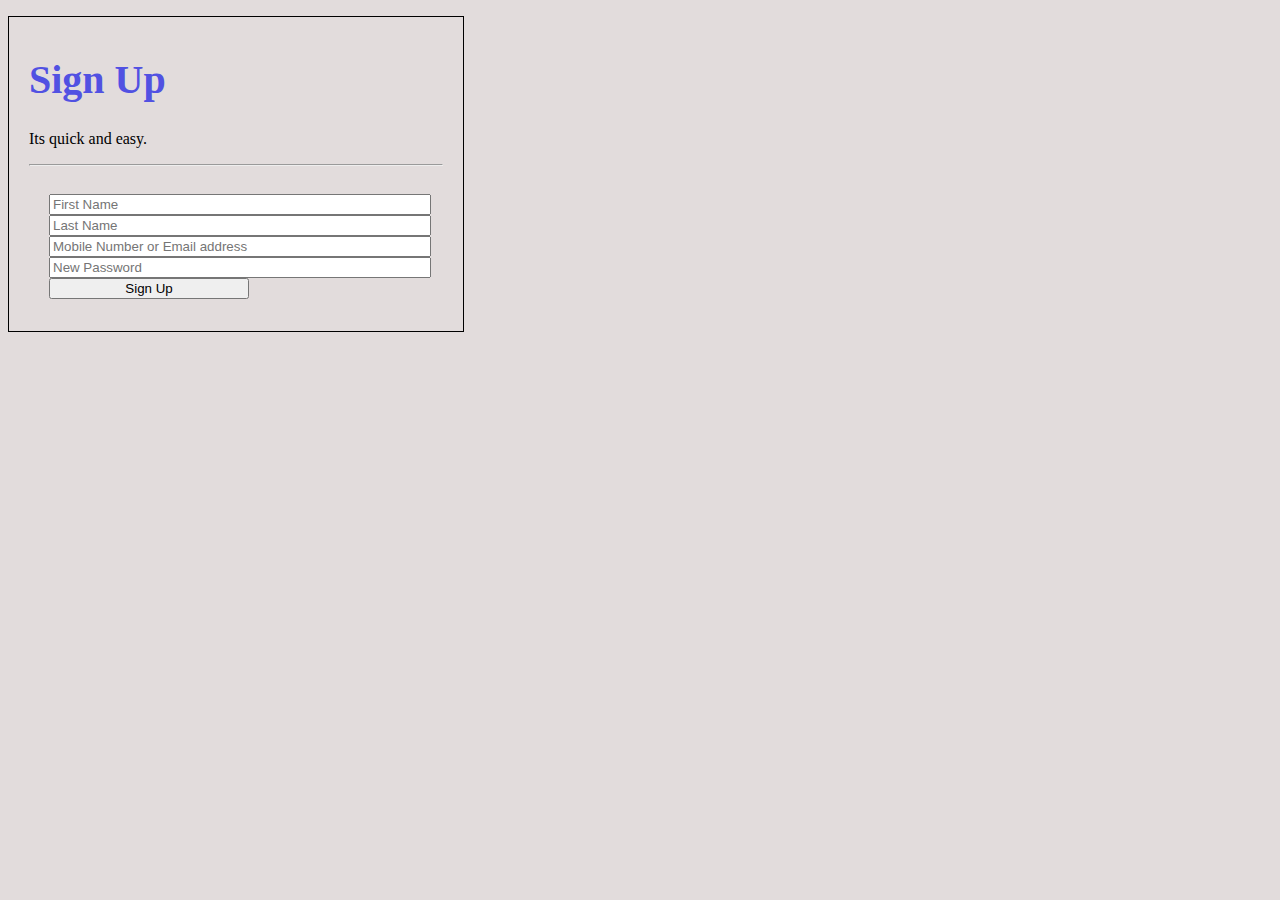
<file: index.html>
<!DOCTYPE html>
<html lang="en">
<head>
    <meta charset="UTF-8">
    <meta http-equiv="X-UA-Compatible" content="IE=edge">
    <meta name="viewport" content="width=device-width, initial-scale=1.0">
    <title>Document</title>
    <link rel="stylesheet" href="index.css">
</head>
<body>
    
    
    <div style="justify-content:end;">
        <h1>Sign Up</h1>
        <p>Its quick and easy.</p>
        <hr>
        <div class="border">
            <input type="text" placeholder="First Name" class = "inp">
            <input type = "text" placeholder="Last Name" class = "inp">
            <input type = "text" placeholder="Mobile Number or Email address" class="block , inp">
            <input type = "password" placeholder="New Password" class="block , inp">
            <input type = "submit" value="Sign Up" class="block" style="width:200px">
        </div>
    </div>
</body>
</html>
</file>
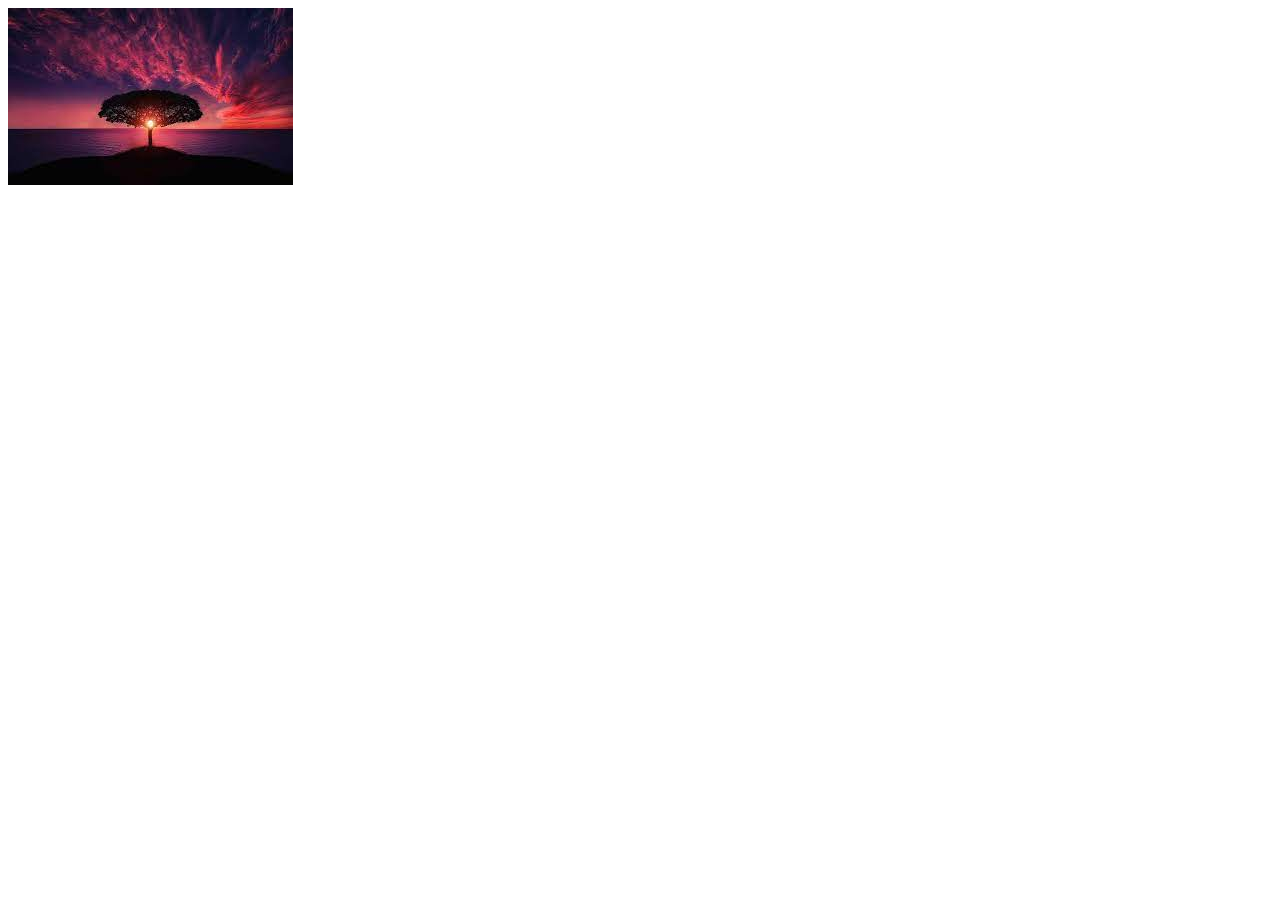
<file: 18-feb(2).html>
<!DOCTYPE html>
<html lang="en">
<head>
    <meta charset="UTF-8">
    <meta http-equiv="X-UA-Compatible" content="IE=edge">
    <meta name="viewport" content="width=device-width, initial-scale=1.0">
    <title>Document</title>
</head>
<body>
    <div class="parent" >

        <img src="[data-uri]" alt="">
    </div>
    <div class="child"
    
</body>
</html>
</file>
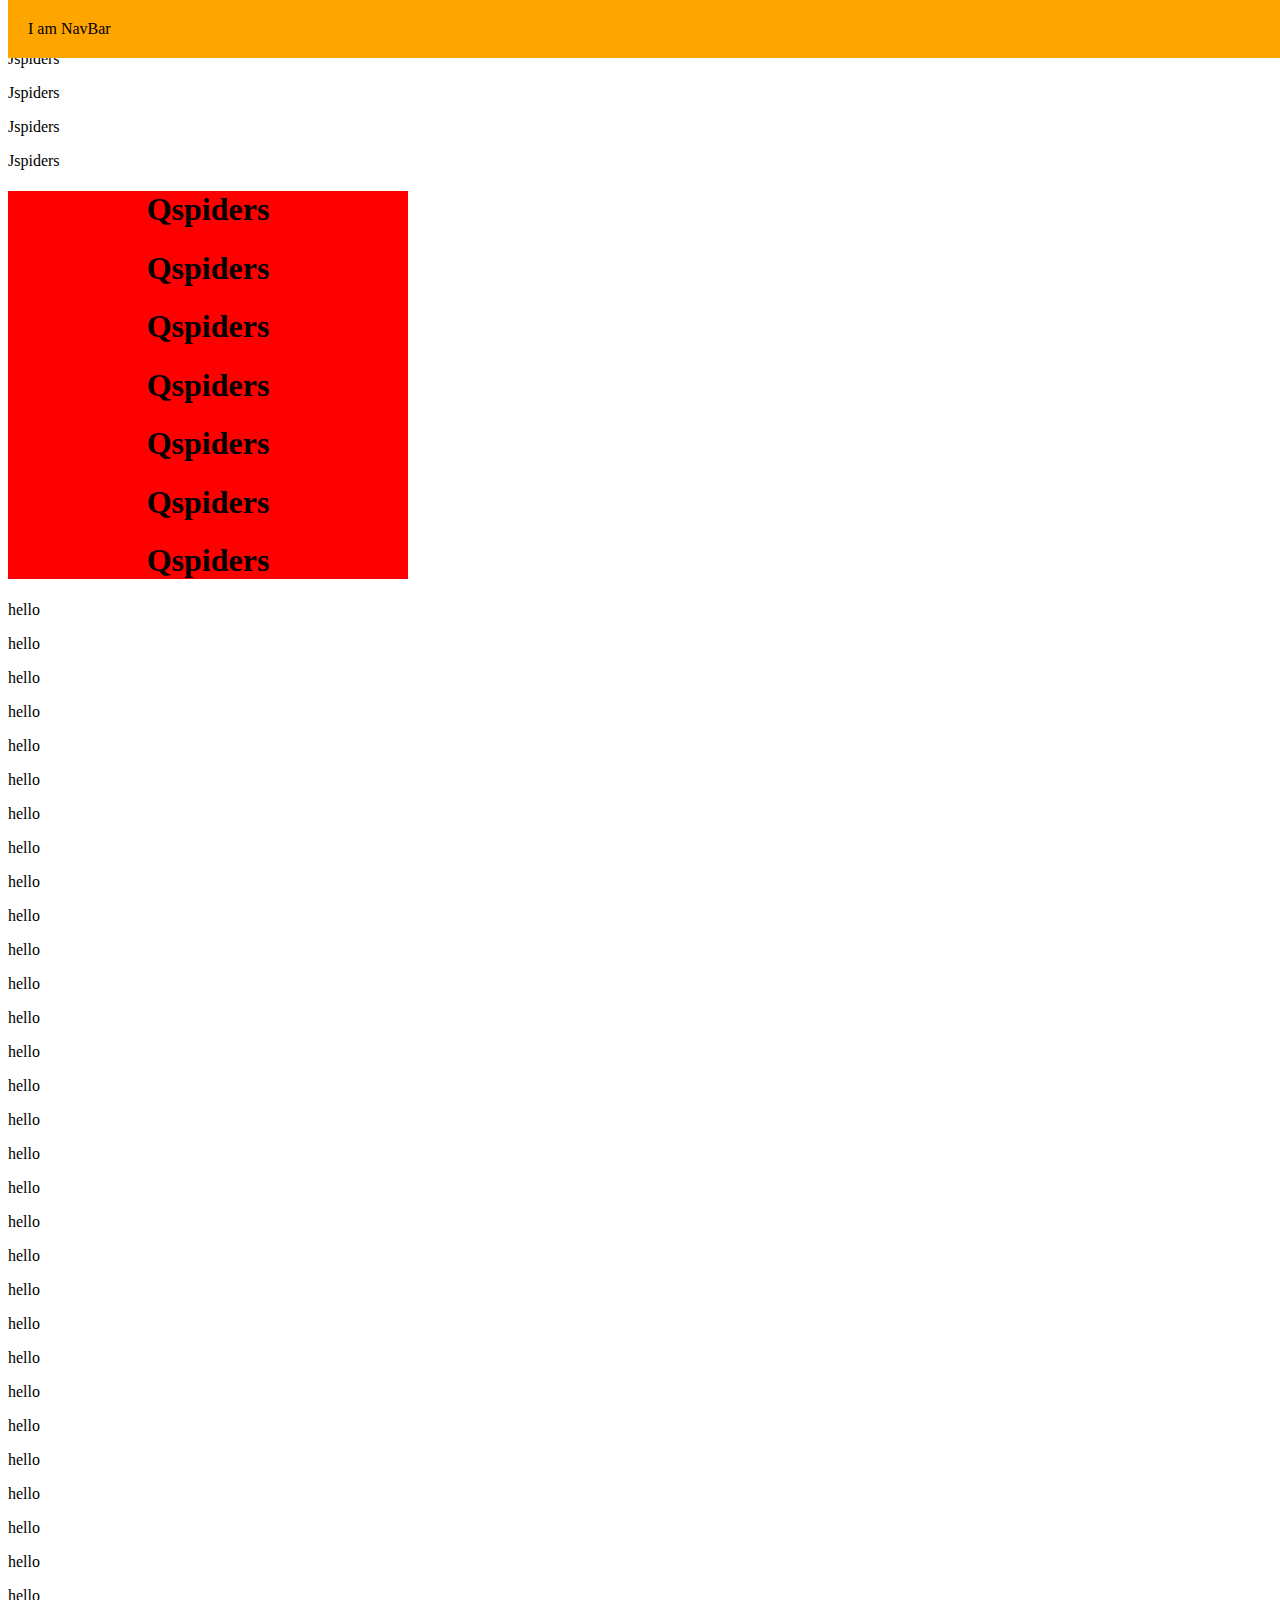
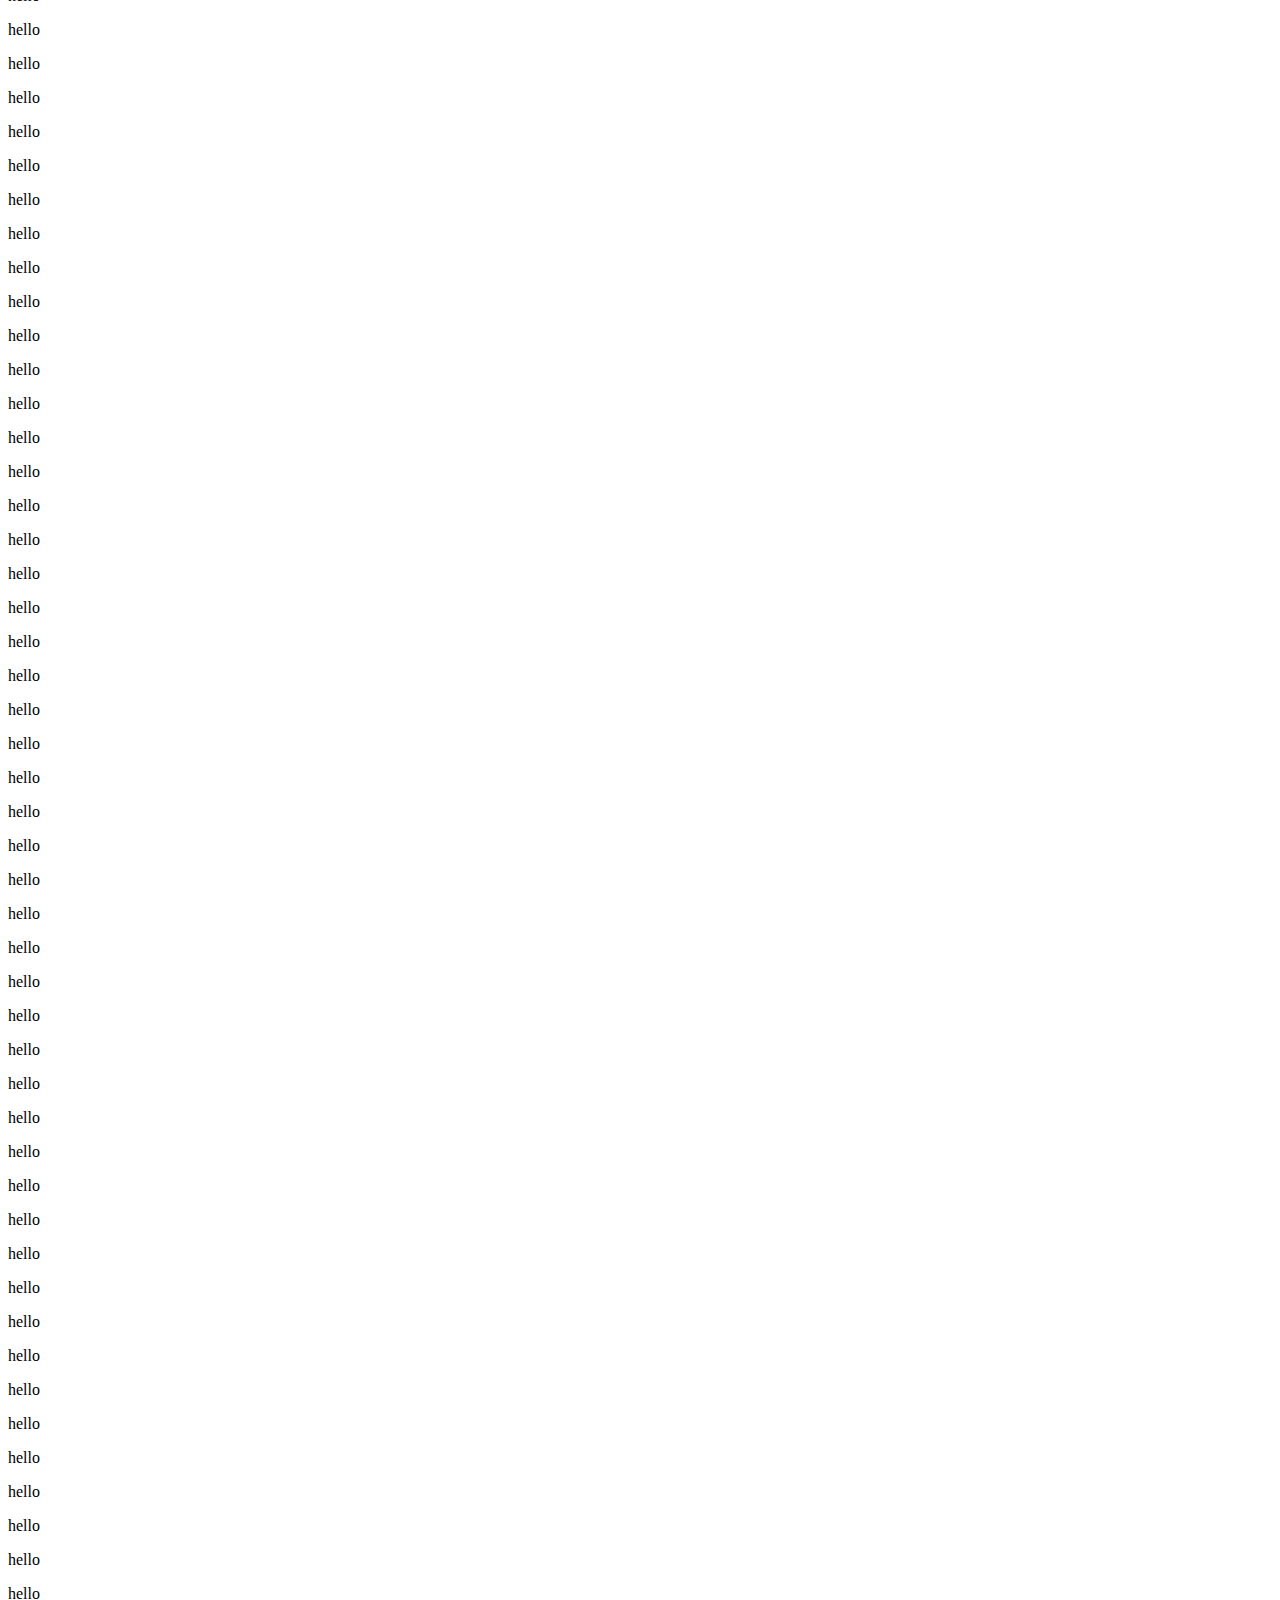
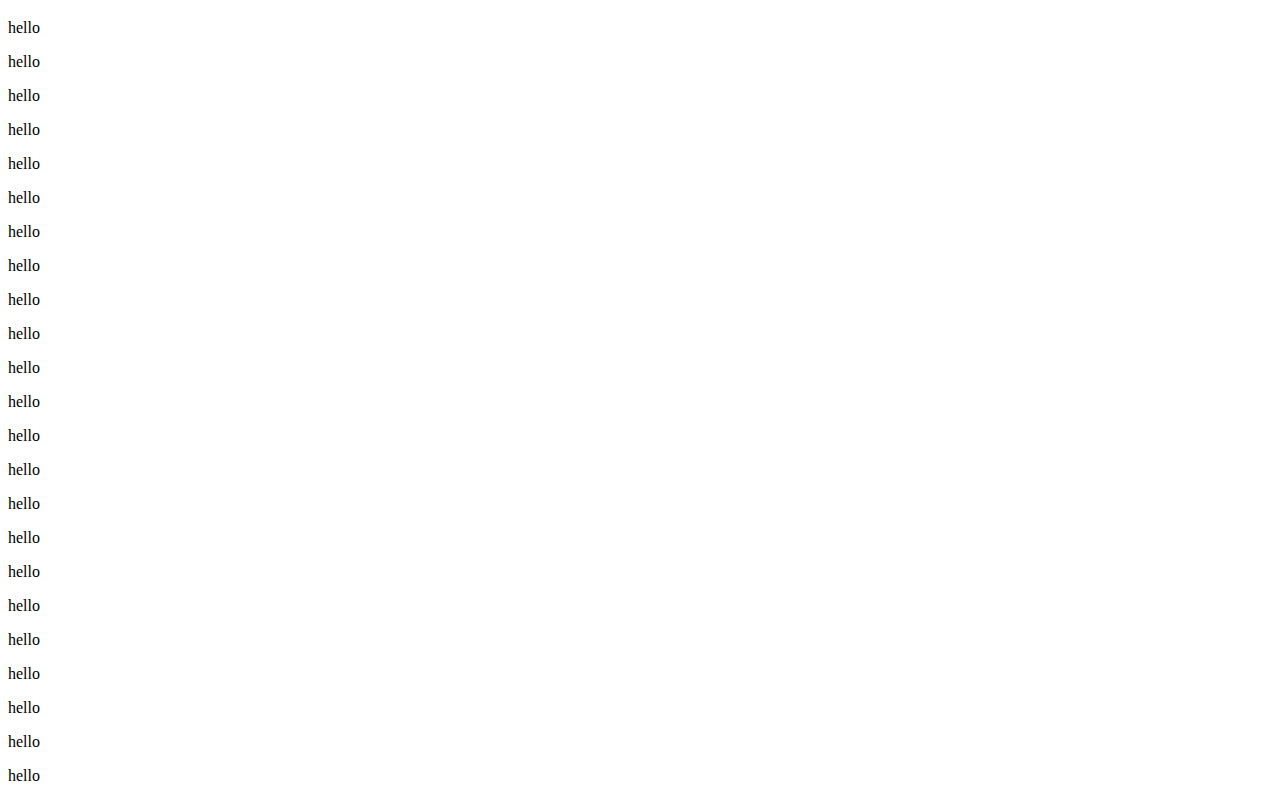
<file: 18-feb.html>
<!DOCTYPE html>
<html lang="en">
<head>
    <meta charset="UTF-8">
    <meta http-equiv="X-UA-Compatible" content="IE=edge">
    <meta name="viewport" content="width=device-width, initial-scale=1.0">
    <title>Document</title>
    <link rel="stylesheet" href="18-feb.css">
</head>
<body>
    <p>Jspiders</p>
    <p>Jspiders</p>
    <p>Jspiders</p>
    <div class="navbar">I am NavBar</div>
    <p>Jspiders</p>
    <p>Jspiders</p>

    <div class = "parent">
        <h1>Qspiders</h1>
        <h1>Qspiders</h1>
        <h1>Qspiders</h1>
        <!-- <div class = "child">
            child
        </div> -->
        <h1>Qspiders</h1>
        <h1>Qspiders</h1>
        <h1>Qspiders</h1>
        <h1>Qspiders</h1>

    </div>
    <p>hello</p>
    <p>hello</p>
    <p>hello</p>
    <p>hello</p>
    <p>hello</p>
    <p>hello</p>
    <p>hello</p>
    <p>hello</p>
    <p>hello</p>
    <p>hello</p>
    <p>hello</p>
    <p>hello</p>
    <p>hello</p>
    <p>hello</p>
    <p>hello</p>
    <p>hello</p>
    <p>hello</p>
    <p>hello</p>
    <p>hello</p>
    <p>hello</p>
    <p>hello</p>
    <p>hello</p>
    <p>hello</p>
    <p>hello</p>
    <p>hello</p>
    <p>hello</p>
    <p>hello</p>
    <p>hello</p>
    <p>hello</p>
    <p>hello</p>
    <p>hello</p>
    <p>hello</p>
    <p>hello</p>
    <p>hello</p>
    <p>hello</p>
    <p>hello</p>
    <p>hello</p>
    <p>hello</p>
    <p>hello</p>
    <p>hello</p>
    <p>hello</p>
    <p>hello</p>
    <p>hello</p>
    <p>hello</p>
    <p>hello</p>
    <p>hello</p>
    <p>hello</p>
    <p>hello</p>
    <p>hello</p>
    <p>hello</p>
    <p>hello</p>
    <p>hello</p>
    <p>hello</p>
    <p>hello</p>
    <p>hello</p>
    <p>hello</p>
    <p>hello</p>
    <p>hello</p>
    <p>hello</p>
    <p>hello</p>
    <p>hello</p>
    <p>hello</p>
    <p>hello</p>
    <p>hello</p>
    <p>hello</p>
    <p>hello</p>
    <p>hello</p>
    <p>hello</p>
    <p>hello</p>
    <p>hello</p>
    <p>hello</p>
    <p>hello</p>
    <p>hello</p>
    <p>hello</p>
    <p>hello</p>
    <p>hello</p>
    <p>hello</p>
    <p>hello</p>
    <p>hello</p>
    <p>hello</p>
    <p>hello</p>
    <p>hello</p>
    <p>hello</p>
    <p>hello</p>
    <p>hello</p>
    <p>hello</p>
    <p>hello</p>
    <p>hello</p>
    <p>hello</p>
    <p>hello</p>
    <p>hello</p>
    <p>hello</p>
    <p>hello</p>
    <p>hello</p>
    <p>hello</p>
    <p>hello</p>
    <p>hello</p>
    <p>hello</p>
    <p>hello</p>
    <p>hello</p>
</body>
</html>
</file>
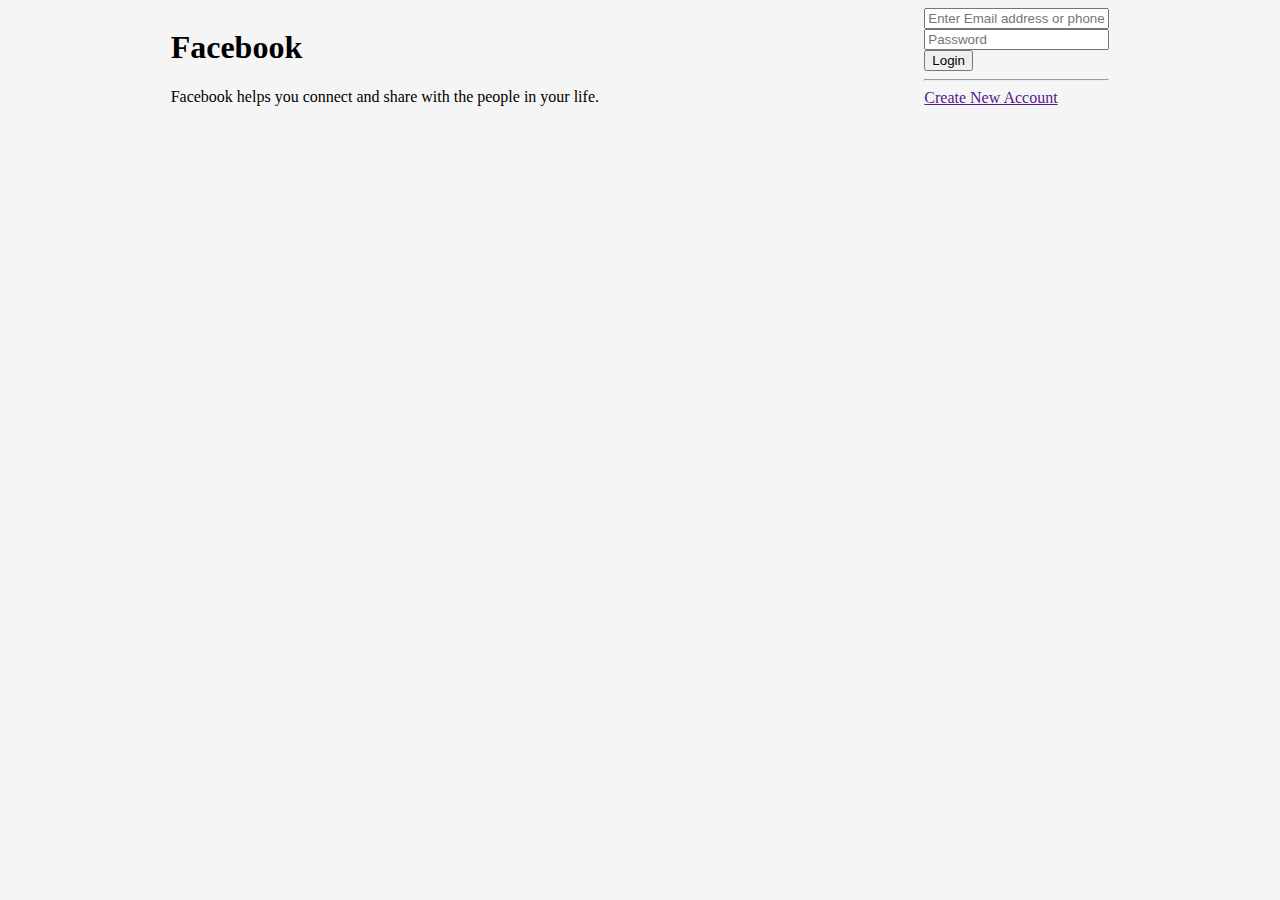
<file: fblogin.html>
<!DOCTYPE html>
<html lang="en">
<head>
    <meta charset="UTF-8">
    <meta http-equiv="X-UA-Compatible" content="IE=edge">
    <meta name="viewport" content="width=device-width, initial-scale=1.0">
    <title>Document</title>
    <link rel="stylesheet" href="fblogin.css">
</head>
<body>
    <div class = "login">
        <div class = "child1">
            <h1>Facebook</h1>
            <p>Facebook helps you connect and share with the people in your life.</p>
        </div>
        <div class = "child2">
            <form action = "">
                <div class= "form-input">
                    <input type="text" placeholder="Enter Email address or phone number">
                </div>
                <div class = "form-input">
                    <input type="password" placeholder="Password">
                </div>
                <div class="form-input">
                    <input type="submit" value = "Login">
                </div>
            </form>
            <hr>
            <div class="form-input">
                <a href = "" class="fb-btn">Create New Account</a>
            </div>
        </div>
    </div>
</body>
</html>
</file>
<file: index.css>
body
{
    background-color: rgb(226, 220, 220);
    
}


h1
{
    color: rgb(81, 81, 226);
    font-size: 40px;
    text-align: left;
    
}
.border{
    border: 100px;
}
div {
    padding: 12px 20px;
    margin: 8px 0;
    display: inline-block;
    box-sizing: border-box;
    border: 1px solid black;
}

.block{
    display: block;
}
.inp{
    width: 100%;
    outline: none;
    
}
.inp:focus
{
    border:2px solid black;
    outline: none;  
}

.fb{
    box
}
</file>
<file: 18-feb.css>
.parent{
    background-color: red;
    width:400px;
    text-align: center;
    /* position: absolute; parents current position */
    position: relative; /*elements current position  also used to define current element as parent*/
    
}
.child{
    background-color: green;
    width: 50px;
    height: 50px;
    position: absolute;
    top:50px;
    left:50px;

}
.navbar{
    background-color: orange;
    padding: 20px;
    position: sticky;
    position: fixed;
    width: 100%;
    top:0px;
    z-index: 1;
}
</file>
<file: fblogin.css>
* {
    box-sizing: border-box;
}
body {
    background-color: rgba(173, 173, 173, 0.116);
}
.login {
    display: flex;
    justify-content: space-around;
}
</file>
